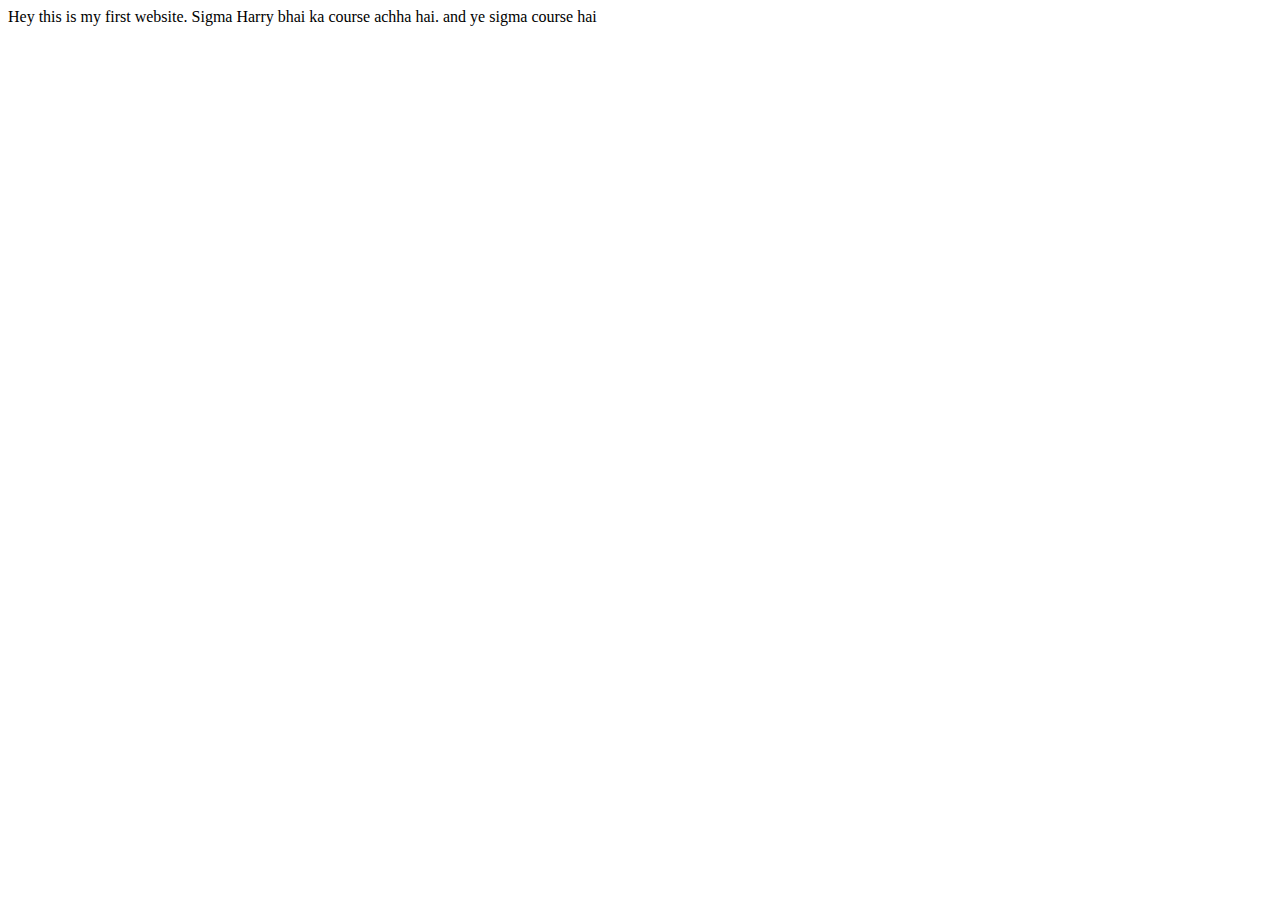
<file: Set_002/index.html>
<!DOCTYPE html>
<html lang="en">
<head>
    <meta charset="UTF-8">
    <meta name="viewport" content="width=device-width, initial-scale=1.0">
    <title>Sigma Web Development Course</title>
  
</head>
<body>
    Hey this is my first website. Sigma Harry bhai ka course achha hai.
    and ye sigma course hai

</body>
</html>
</file>
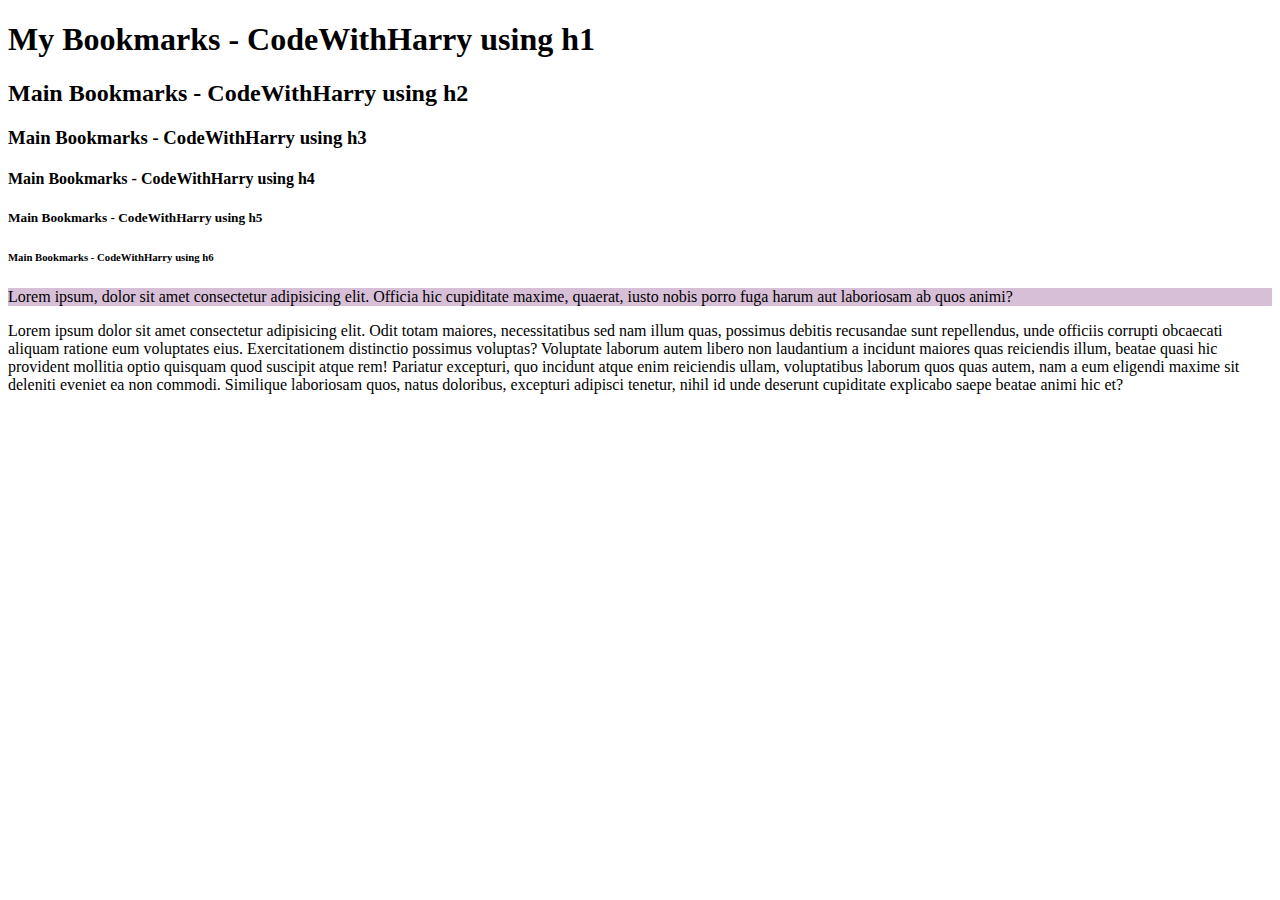
<file: Set_004/index.html>
<!DOCTYPE html>
<html lang="en">
<head>
    <meta charset="UTF-8">
    <meta name="viewport" content="width=device-width, initial-scale=1.0">
    <title>My Bookmarks - CodeWithHarry</title>
    <!-- <link rel="stylesheet" href="style.css"> -->
</head>
<body>
    <h1>My Bookmarks - CodeWithHarry using h1</h1>
    <h2>Main Bookmarks - CodeWithHarry using h2</h2>  
    <h3>Main Bookmarks - CodeWithHarry using h3</h3>  
    <h4>Main Bookmarks - CodeWithHarry using h4</h4>  
    <h5>Main Bookmarks - CodeWithHarry using h5</h5>  
    <h6>Main Bookmarks - CodeWithHarry using h6</h6> 
    
    <p style="background-color: thistle;">Lorem ipsum, dolor sit amet consectetur adipisicing elit. Officia hic cupiditate maxime, quaerat, iusto nobis porro fuga harum aut laboriosam ab quos animi?</p>
    <p>Lorem ipsum dolor sit amet consectetur adipisicing elit. Odit totam maiores, necessitatibus sed nam illum quas, possimus debitis recusandae sunt repellendus, unde officiis corrupti obcaecati aliquam ratione eum voluptates eius. Exercitationem distinctio possimus voluptas? Voluptate laborum autem libero non laudantium a incidunt maiores quas reiciendis illum, beatae quasi hic provident mollitia optio quisquam quod suscipit atque rem! Pariatur excepturi, quo incidunt atque enim reiciendis ullam, voluptatibus laborum quos quas autem, nam a eum eligendi maxime sit deleniti eveniet ea non commodi. Similique laboriosam quos, natus doloribus, excepturi adipisci tenetur, nihil id unde deserunt cupiditate explicabo saepe beatae animi hic et?</p>
</body>
</html>
</file>
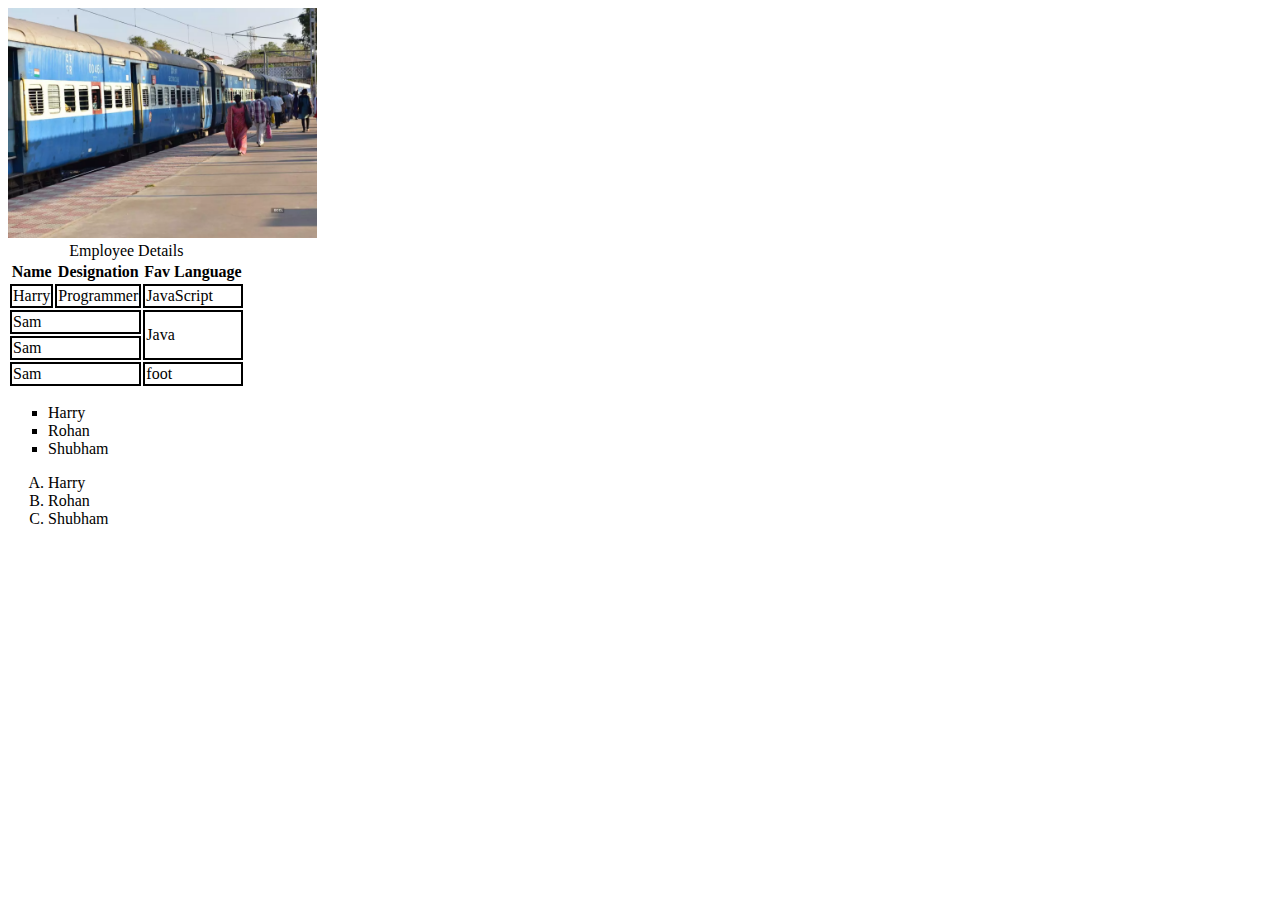
<file: Set_005/index.html>
<!DOCTYPE html>
<html lang="en">

<head>
    <meta charset="UTF-8">
    <meta name="viewport" content="width=device-width, initial-scale=1.0">
    <title>Images</title>
    <link rel="stylesheet" href="style.css">
</head>

<body>
    <img height="230" src="image.png" alt="Train image">
    <br>
    <table>
        <caption>Employee Details</caption>
        <thead>
            <tr>
                <th>Name</th>
                <th>Designation</th>
                <th>Fav Language</th>
            </tr>
        </thead>
        <tbody>


            <tr>
                <td>Harry</td>
                <td>Programmer</td>
                <td>JavaScript</td>
            </tr>

            <tr>
                <td colspan="2">Sam</td>
                <td rowspan="2">Java</td>
            </tr>
            <tr>
                <td colspan="2">Sam</td>
            </tr>
        </tbody>
        <tfoot>
            <tr>
                <td colspan="2">Sam</td>
                <td rowspan="2">foot</td>
            </tr>
        </tfoot>
    </table>


    <ul type="square">
        <li>Harry</li>
        <li>Rohan</li>
        <li>Shubham</li>
    </ul>
    <ol type="A">
        <li>Harry</li>
        <li>Rohan</li>
        <li>Shubham</li>
    </ol>

</body>

</html>
</file>
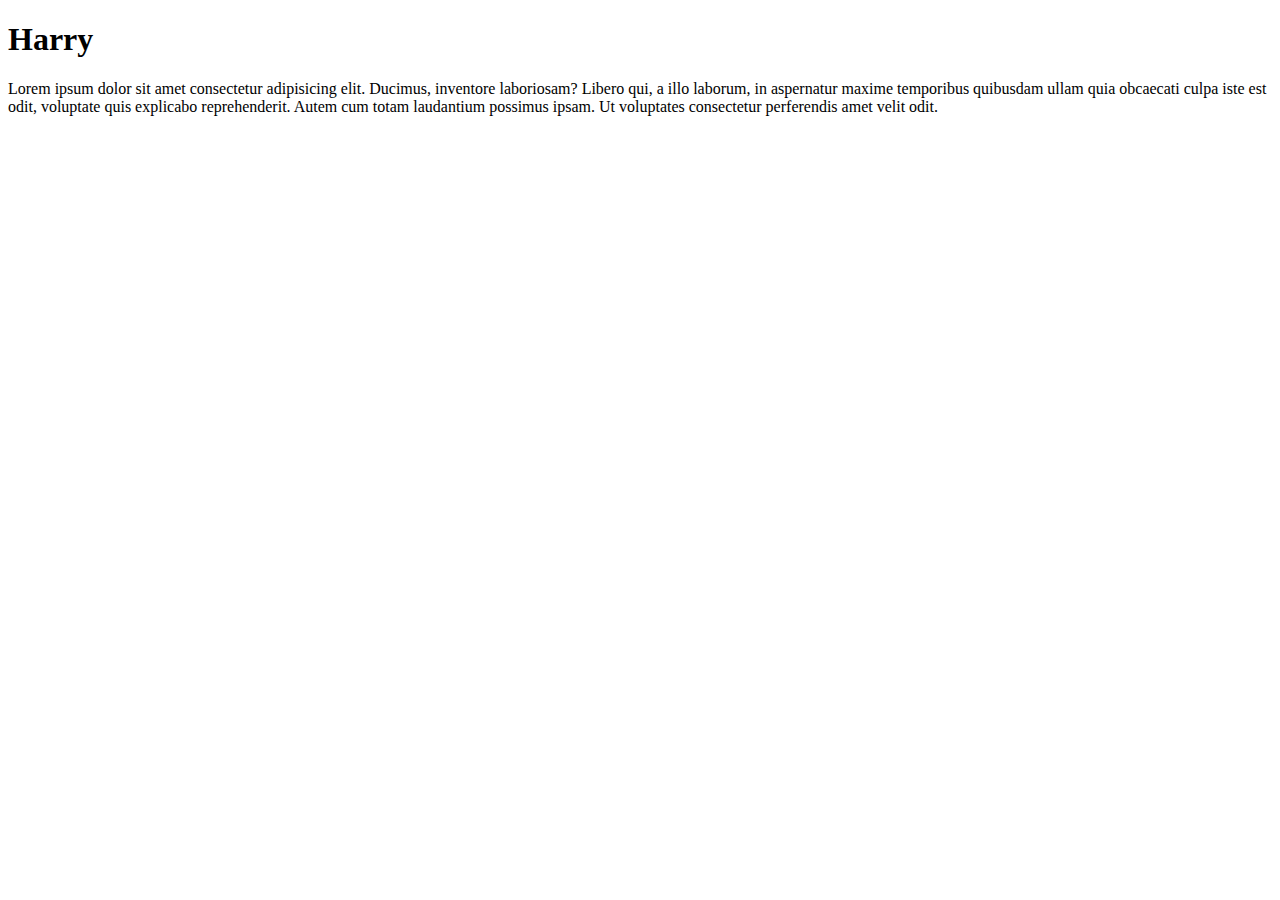
<file: Set_006/index.html>
<!DOCTYPE html>
<html lang="en">
<head>
    <meta charset="UTF-8">
    <meta name="viewport" content="width=device-width, initial-scale=1.0">
    <meta name="description" content="This is a page which contains description about harry - the sigma"> 
    <title>About Harry - CodeWithHarry</title>
</head>
<body>
    <h1>Harry</h1>
    <p>Lorem ipsum dolor sit amet consectetur adipisicing elit. Ducimus, inventore laboriosam? Libero qui, a illo laborum, in aspernatur maxime temporibus quibusdam ullam quia obcaecati culpa iste est odit, voluptate quis explicabo reprehenderit. Autem cum totam laudantium possimus ipsam. Ut voluptates consectetur perferendis amet velit odit.</p>
</body>
</html>
</file>
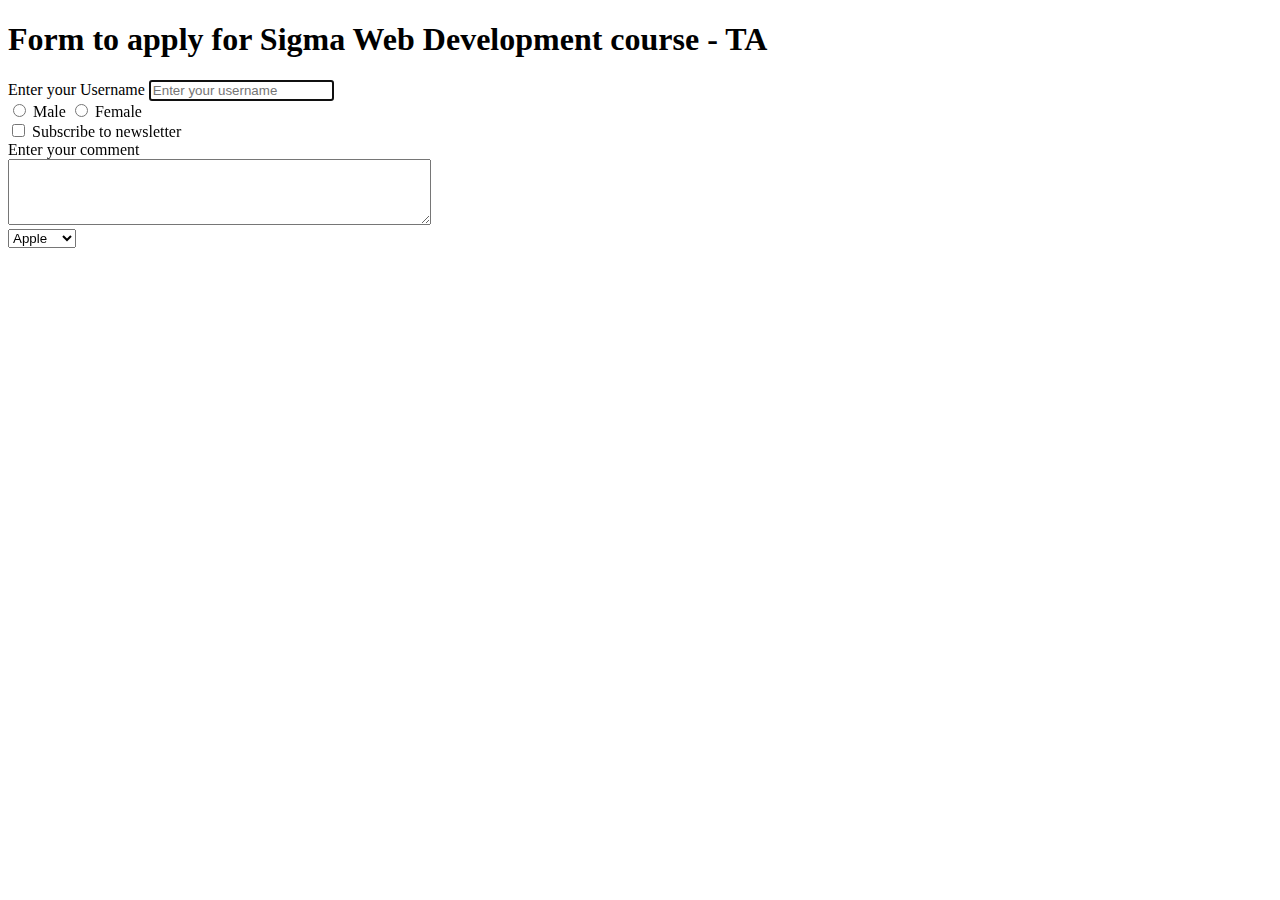
<file: Set_007/index.html>
<!DOCTYPE html>
<html lang="en">

<head>
    <meta charset="UTF-8">
    <meta name="viewport" content="width=device-width, initial-scale=1.0">
    <title>Forms - Lets learn it</title>
</head>

<body>
    <h1>Form to apply for Sigma Web Development course - TA </h1>
    <form action="post">
        <div>
            <label for="username">Enter your Username</label>
            <input type="text" id="username" name="username" placeholder="Enter your username" autofocus>
        </div>
        <div>
            <input type="radio" id="male" name="gender" value="male">
            <label for="male">Male</label>
            <input type="radio" id="female" name="gender" value="female">
            <label for="female">Female</label>
        </div>

        <div>
            <input type="checkbox" id="subscribe" name="subscribe" value="yes">
            <label for="subscribe">Subscribe to newsletter</label>
        </div>
        <div>
            <label for="comment">Enter your comment</label>
            <br>
            <textarea id="comment" name="comment" rows="4" cols="50"></textarea>
        </div>

        <div>
            <select name="fruits">
                <option value="apple">Apple</option>
                <option value="banana">Banana</option>
                <option value="cherry">Cherry</option>
          </select>
        </div>
    </form>
</body>

</html>
</file>
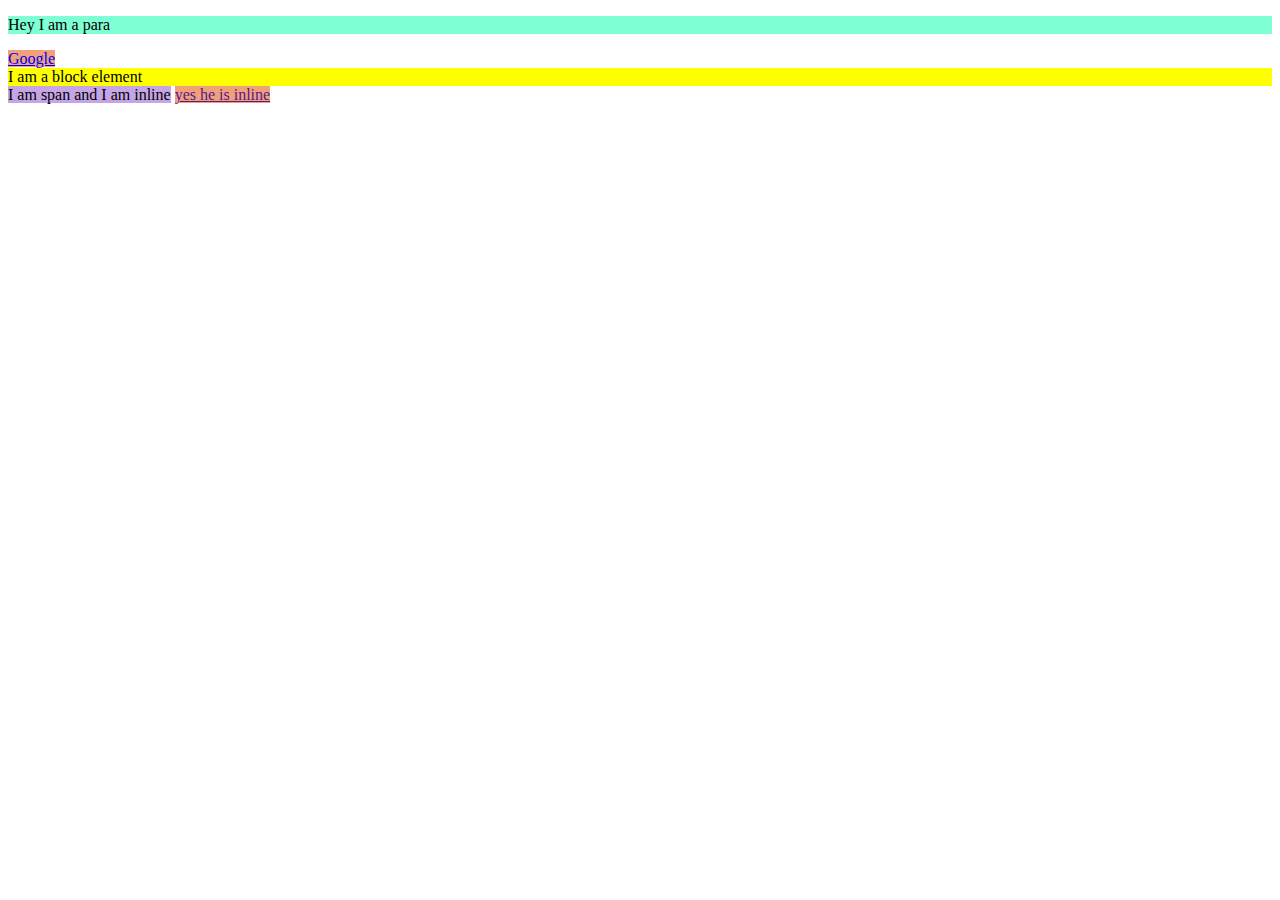
<file: Set_008/index.html>
<!DOCTYPE html>
<html lang="en">

<head>
    <meta charset="UTF-8">
    <meta name="viewport" content="width=device-width, initial-scale=1.0">
    <title>Inline and Block Elements - HTML</title>
    <link rel="stylesheet" href="style.css">
</head>

<body>
    <p>Hey I am a para</p>
    <a href="https://google.com">Google</a>
    <div> I am a block element</div>
    <span>I am span and I am inline</span>
    <a href="">yes he is inline</a>

    <!-- Quick Quiz:
    Without using br tag, write a vertically aligned form asking for name, city and pincode of a user.
    Everyone must comment -->

</body>

</html>
</file>
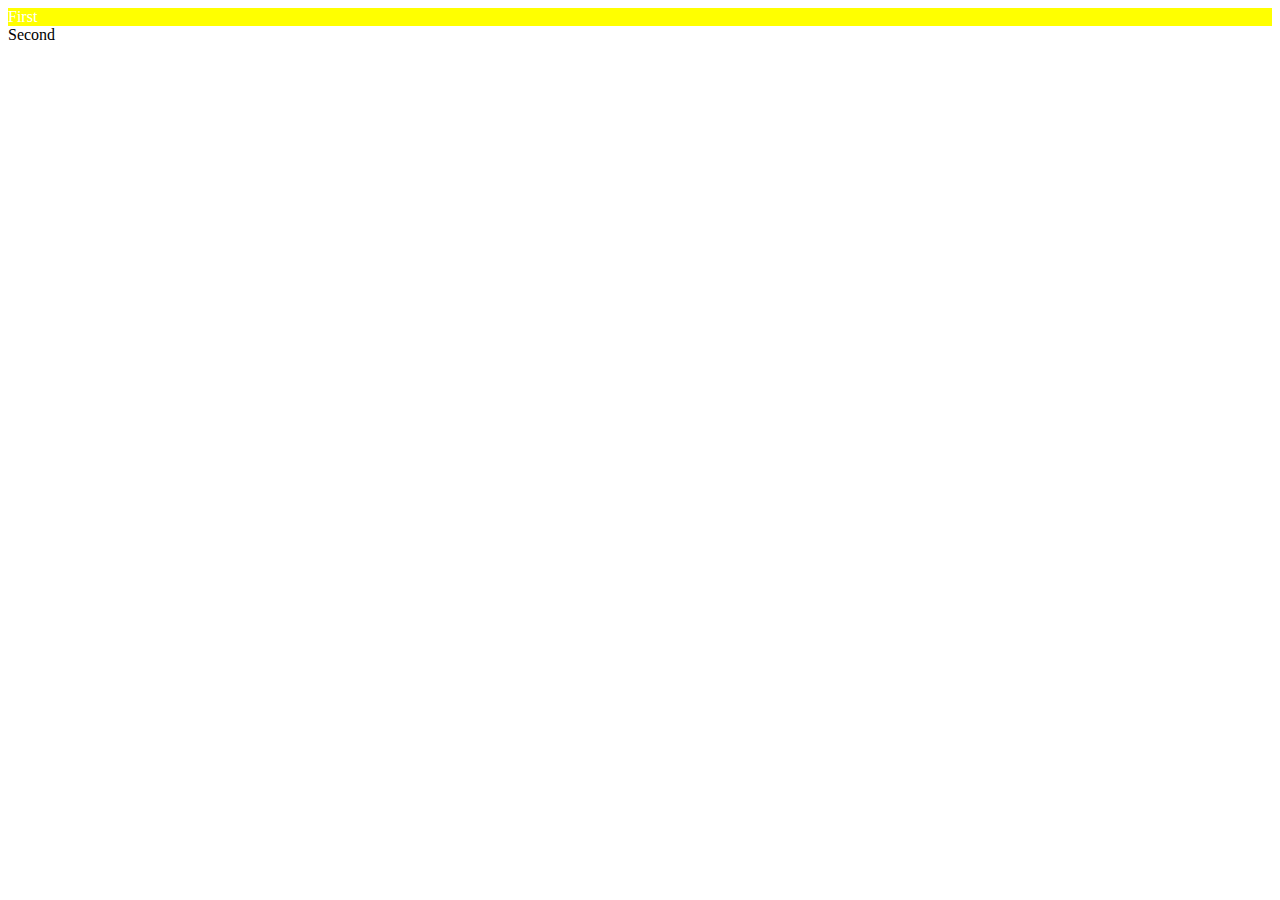
<file: Set_009/index.html>
<!DOCTYPE html>
<html lang="en">
<head>
    <meta charset="UTF-8">
    <meta name="viewport" content="width=device-width, initial-scale=1.0">
    <title>ID and Classes in HTML</title>
    <link rel="stylesheet" href="style.css">
</head>
<body>
    <div id="firstdiv" class="red bg-yellow">First</div>
    <div id="seconddiv">Second</div>
    <span class="red"></span>
</body>
</html>
</file>
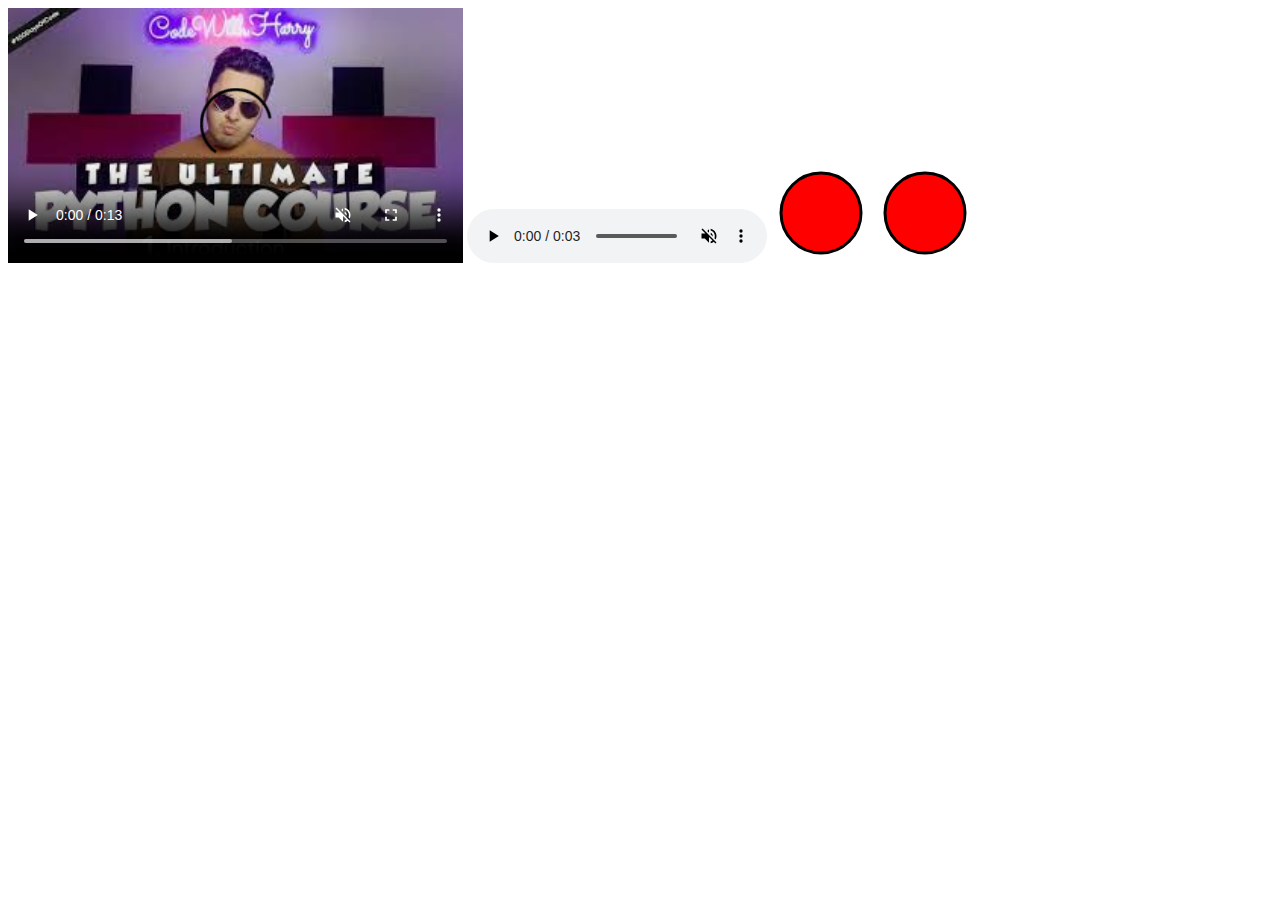
<file: Set_010/index.html>
<!DOCTYPE html>
<html lang="en">
<head>
    <meta charset="UTF-8">
    <meta name="viewport" content="width=device-width, initial-scale=1.0">
    <title>Document</title>
</head>
<body>
    <video src="video.mp4" height="255" controls loop muted poster="download.jpg"></video>

    <audio src="sachin.mp3" controls autoplay loop muted></audio>

    <svg height="100" width="100">
        <circle cx="50" cy="50" r="40" stroke="black" stroke-width="3" fill="red" />
    </svg>
    <img src="img.svg" alt="My Svg Image">

    <!-- <iframe src="https://www.codewithharry.com/tutorial/html-iframes/" width="322" height="444"></iframe> -->
    
    <iframe width="560" height="315" src="https://www.youtube.com/embed/tVzUXW6siu0?si=NuQZuYqrMHn7Pg-i&amp;start=739" title="YouTube video player" frameborder="0" allow="accelerometer; autoplay; clipboard-write; encrypted-media; gyroscope; picture-in-picture; web-share" allowfullscreen></iframe>

    <!-- Quick Quiz  -->
    <!-- Create a website which shows videos of different category and audios of different categories.
    You can use YouTube videos in an iframe using YouTube's embedding feature -->
</body>
</html>
</file>
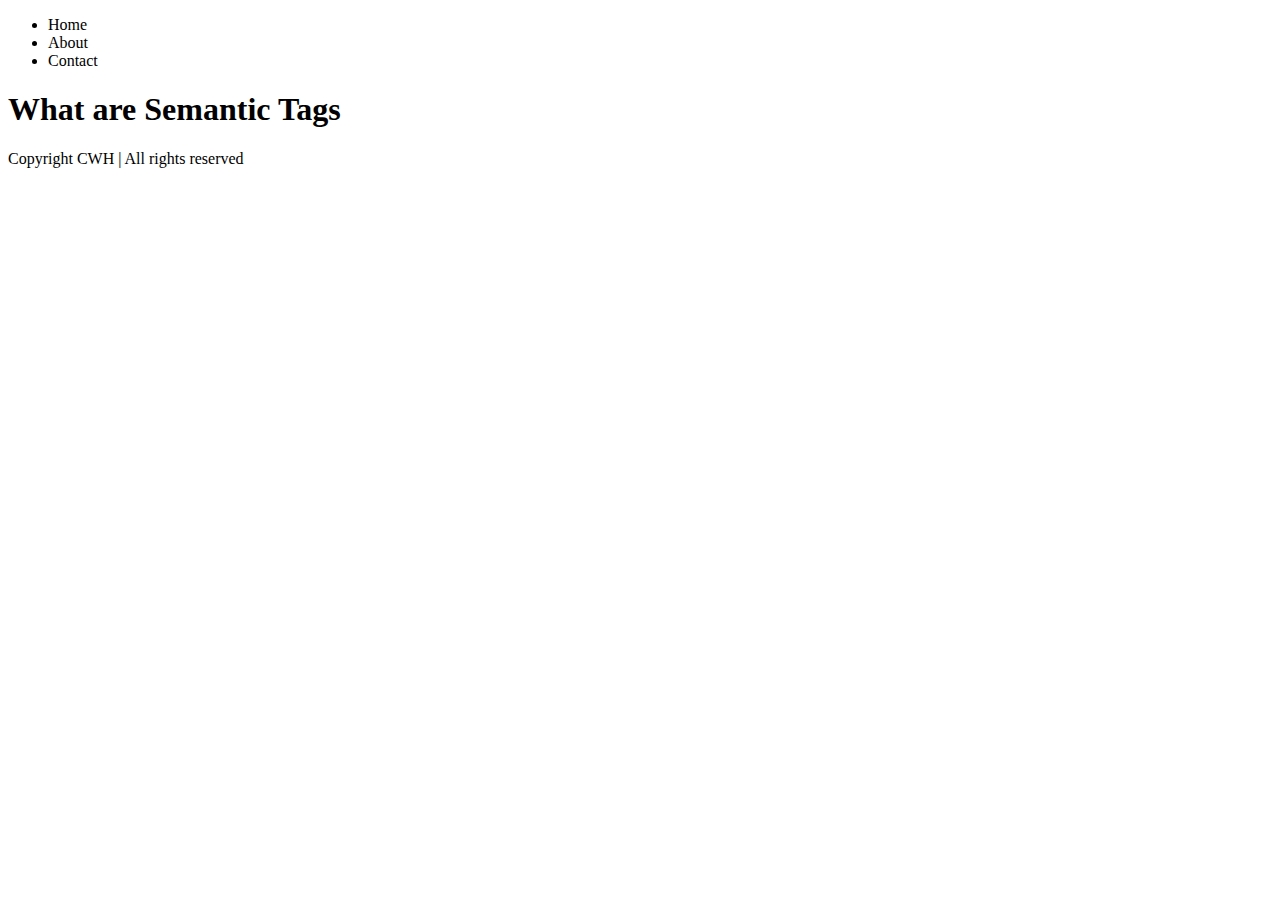
<file: Set_011/index.html>
<!DOCTYPE html>
<html lang="en">
<head>
    <meta charset="UTF-8">
    <meta name="viewport" content="width=device-width, initial-scale=1.0">
    <title>Semantic Tags</title>
</head>
<body>
    <header>
        <nav>
            <ul>
                <li>Home</li>
                <li>About</li>
                <li>Contact</li>
            </ul>
        </nav>
    </header>

    <main>
        <h1>What are Semantic Tags</h1>
        
    </main>

    <footer>
        Copyright CWH | All rights reserved
    </footer>
    
    <!-- <img src="semantic-tags.png" alt=""> -->
</body>
</html>
</file>
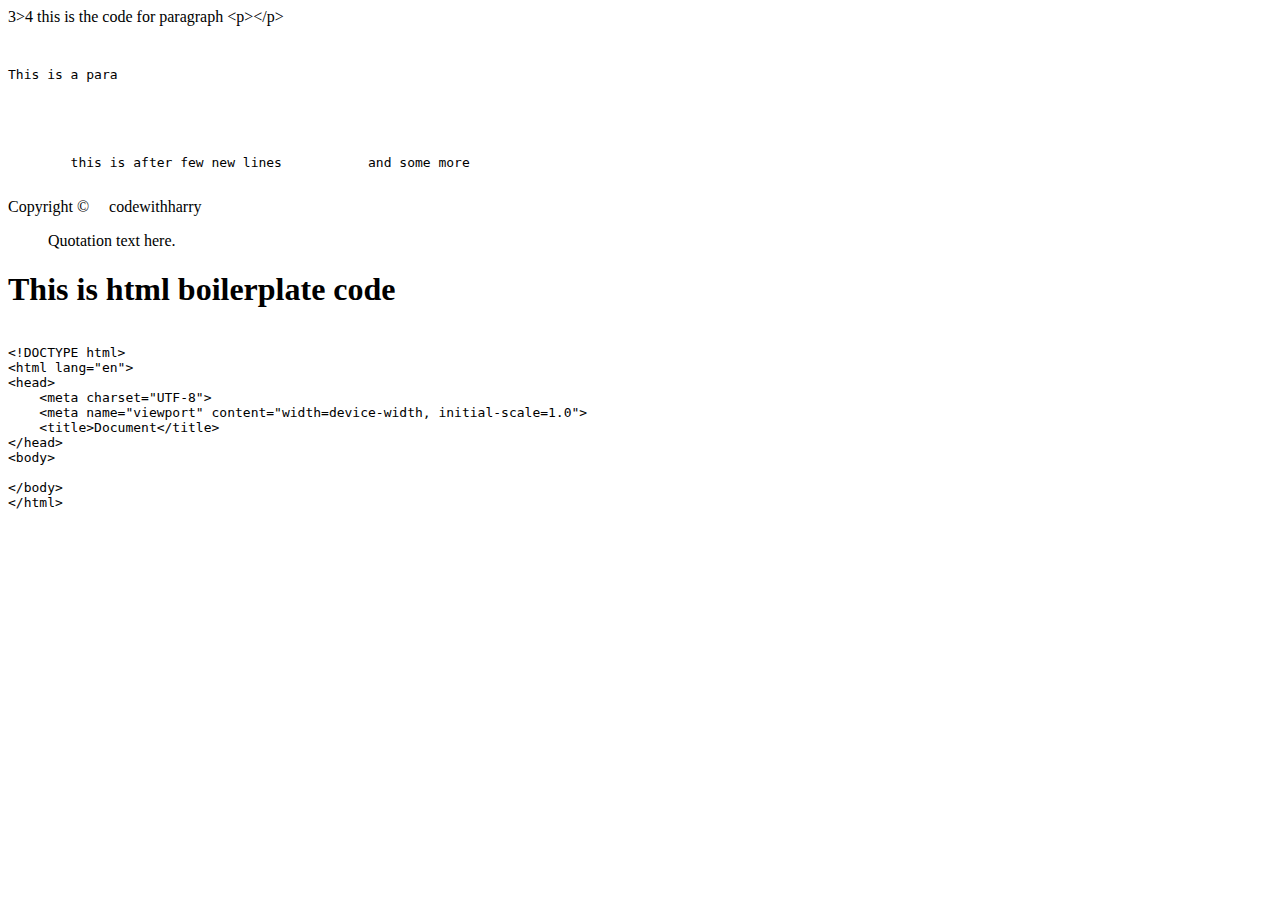
<file: Set_013/index.html>
<!DOCTYPE html>
<html lang="en">
<head>
    <meta charset="UTF-8">
    <meta name="viewport" content="width=device-width, initial-scale=1.0">
    <title>Document</title>
</head>
<body>
    3>4
    this is the code for paragraph &lt;p&gt;&lt;/p&gt;
    <pre>
        <p>This is a para</p>



        this is after few new lines           and some more
    </pre>

   Copyright &copy;&nbsp;&nbsp;&nbsp;&nbsp;&nbsp;codewithharry

   <blockquote cite="source-url">
    Quotation text here.
  </blockquote>
<h1>This is html boilerplate code</h1>
  <pre><code>
&lt;!DOCTYPE html&gt;
&lt;html lang="en"&gt;
&lt;head&gt;
    &lt;meta charset="UTF-8"&gt;
    &lt;meta name="viewport" content="width=device-width, initial-scale=1.0"&gt;
    &lt;title&gt;Document&lt;/title&gt;
&lt;/head&gt;
&lt;body&gt;
    
&lt;/body&gt;
&lt;/html&gt;
  </code></pre>
</body>
</html>
</file>
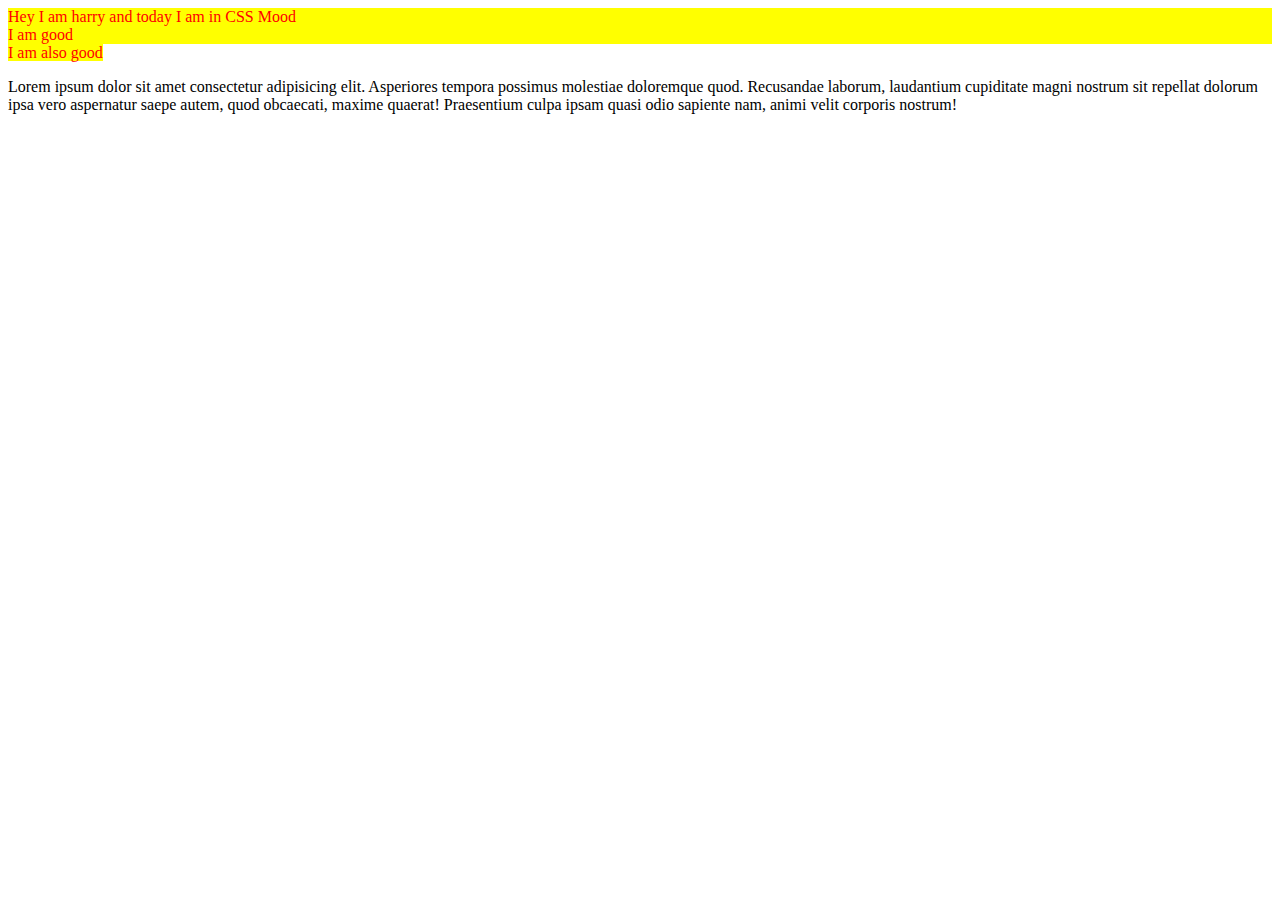
<file: Set_014/index.html>
<!DOCTYPE html>
<html lang="en">
<head>
    <meta charset="UTF-8">
    <meta name="viewport" content="width=device-width, initial-scale=1.0">
    <title>CSS</title>
    <style>
        div, span {
            color: red;
            background-color: yellow;
        }
    </style>
</head>
<body>
    <div>
        Hey I am harry and today I am in CSS Mood
    </div>

    <div>
        I am good
    </div>
    <span>
        I am also good
    </span>
    <p>Lorem ipsum dolor sit amet consectetur adipisicing elit. Asperiores tempora possimus molestiae doloremque quod. Recusandae laborum, laudantium cupiditate magni nostrum sit repellat dolorum ipsa vero aspernatur saepe autem, quod obcaecati, maxime quaerat! Praesentium culpa ipsam quasi odio sapiente nam, animi velit corporis nostrum!</p>
</body>
</html>
</file>
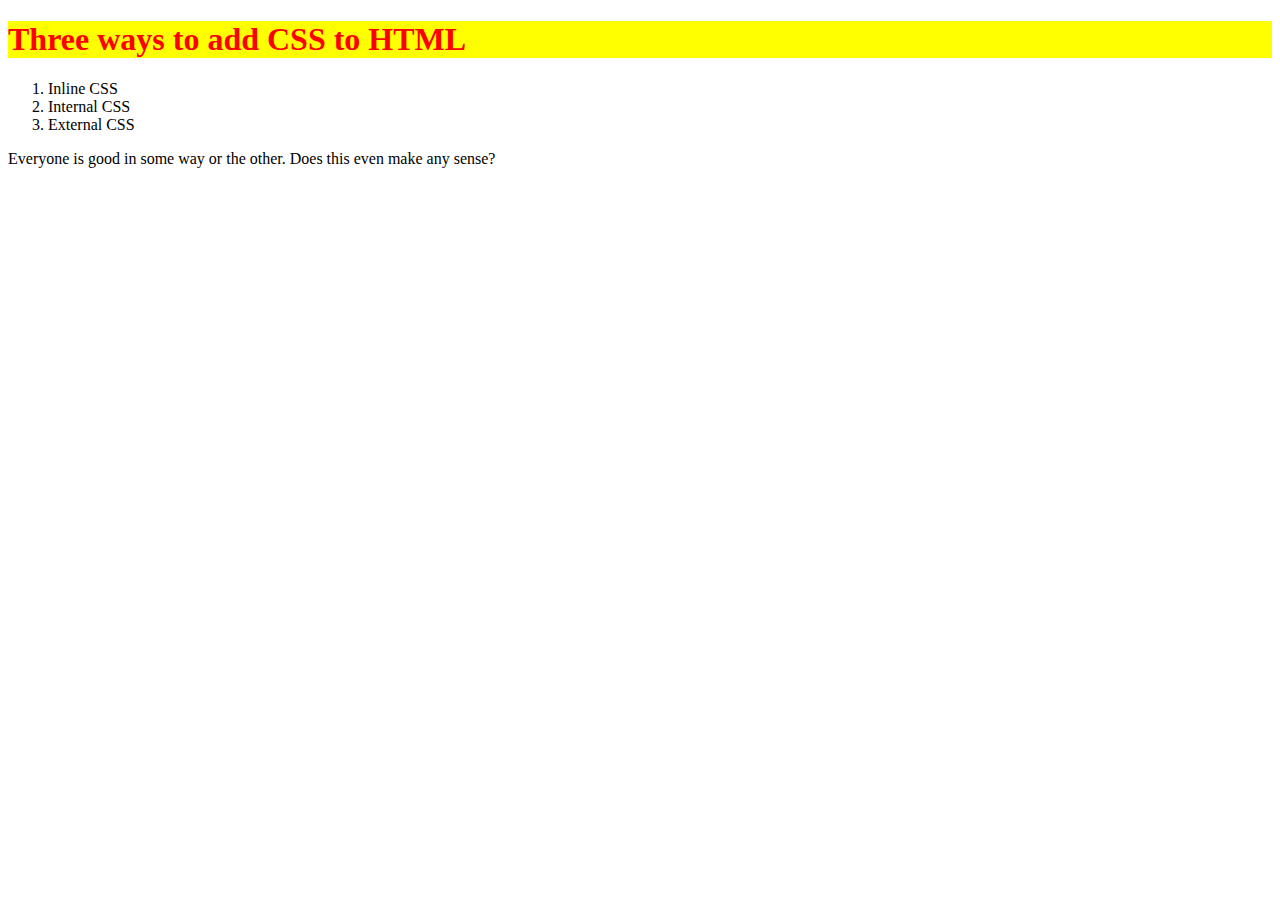
<file: Set_015/index.html>
<!DOCTYPE html>
<html lang="en">
<head>
    <meta charset="UTF-8">
    <meta name="viewport" content="width=device-width, initial-scale=1.0">
    <title>Document</title>
    <!-- <style>
        h1{
            background-color: red;
            color: yellow;
        }

    </style> -->
    <link rel="stylesheet" href="style.css">
</head>
<body>
    <!-- <h1 style="color: yellow;background-color: red;">Three ways to add CSS to HTML</h1> -->
    <h1>Three ways to add CSS to HTML</h1>
    <div>
        <ol>
            <li>Inline CSS</li>
            <li>Internal CSS</li>
            <li>External CSS</li>
        </ol>
    </div>
    <p>Everyone is good in some way or the other. Does this even make any sense?</p>
</body>
</html>
</file>
<file: Set_004/style.css>
body{
    background-color: rgb(239, 206, 223);
}
</file>
<file: Set_005/style.css>
td{
    border: 2px solid black;
}
</file>
<file: Set_008/style.css>
p{
    background-color: aquamarine;
}

a{
    background-color: rgb(242, 160, 122);
}

div{
    background-color: yellow;
}

span{
    background-color: rgb(198, 165, 230);
}
</file>
<file: Set_009/style.css>
.red{
 color: white;
}

.bg-yellow{
    background-color: yellow;
}

#firstdiv{
    /* background-color: red; */
}
</file>
<file: Set_015/style.css>
h1{
    background-color: yellow;
    color: red;
}
</file>
